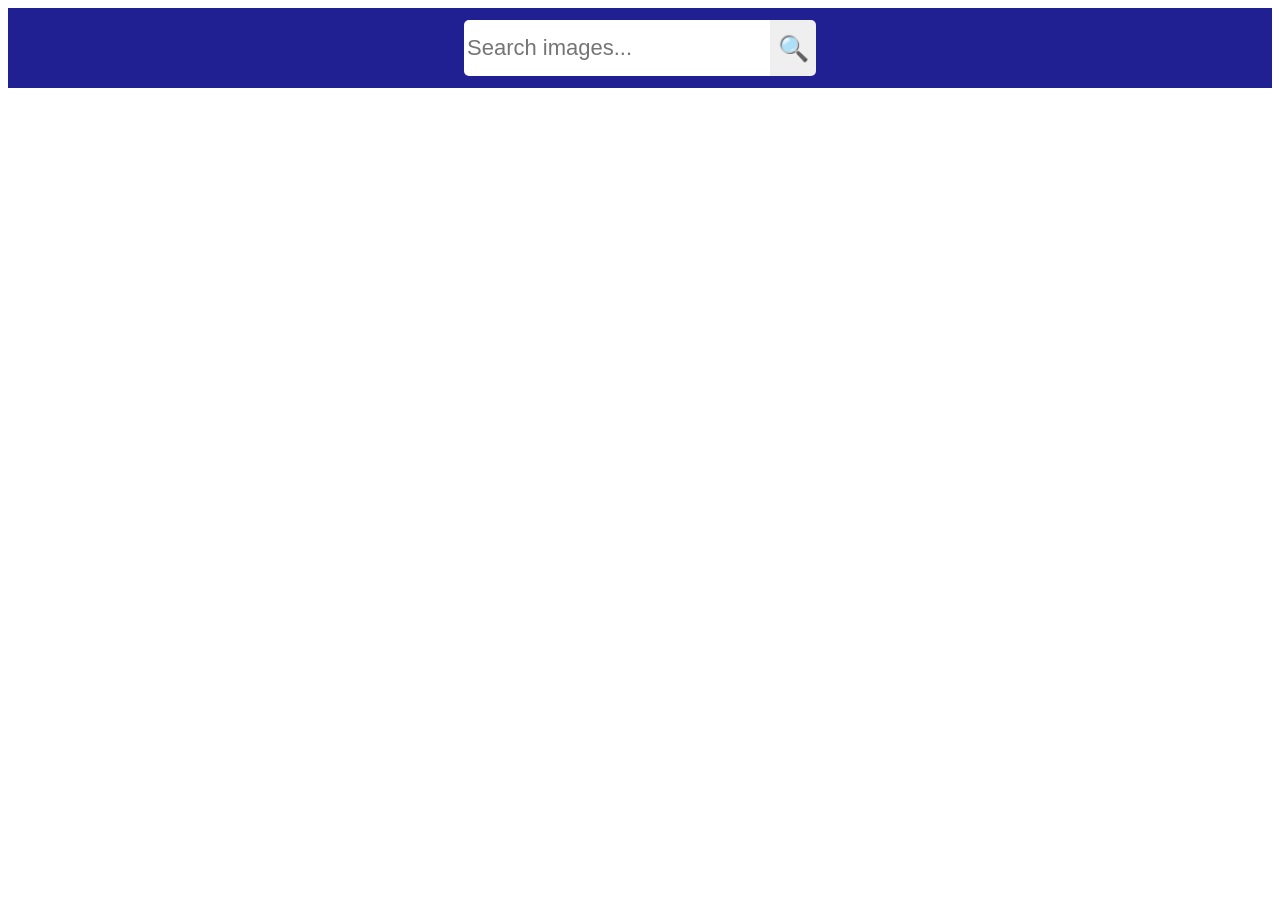
<file: src/index.html>
<!DOCTYPE html>
<html lang="en">
  <head>
    <meta charset="UTF-8" />
    <meta http-equiv="X-UA-Compatible" content="IE=edge" />
    <meta name="viewport" content="width=device-width, initial-scale=1.0" />
    <title>Goit-js-hw-11</title>
    <link rel="stylesheet" href="/src/css/styles.css" />
  </head>
  <body>
    <form class="search-form" id="search-form">
      <input
        type="text"
        name="searchQuery"
        autocomplete="off"
        placeholder="Search images..."
      />
      <button type="submit">&#128269;</button>
    </form>
    <div class="gallery"></div>
    <button hidden type="button" class="load-more">Load more</button>
    <div hidden class="guard"></div>
    <script src="js/index.js" type="module"></script>
  </body>
</html>
</file>
<file: src/css/styles.css>
button {
  cursor: pointer;
}
a {
  text-decoration: none;
  color: inherit;
}
.thumb {
  width: 350px;
  height: 210px;
  overflow: hidden;
  display: block;
}
.thumb img {
  width: 100%;
  height: 100%;
  object-fit: cover;
}
img {
  display: block;
  max-width: 100%;
  height: auto;
  margin: 0;
}
.search-form {
  width: 100%;
  height: 80px;
  background-color: #202093;
  position: sticky;
  z-index: 999;
  top: 0;
  display: flex;
  justify-content: center;
  align-items: center;
}

.search-form input {
  font-size: 22px;
  width: 300px;
  height: 50px;
  border: none;
  padding: 3px;
  border-top-left-radius: 5px;
  border-bottom-left-radius: 5px;
}

.search-form button {
  font-size: 25px;
  height: 56px;
  width: 46px;
  padding: 3px;
  border: none;
  border-top-right-radius: 5px;
  border-bottom-right-radius: 5px;
  cursor: pointer;
}
.icon {
  display: inline-block;
  width: 1em;
  height: 1em;
  stroke-width: 1px;
  stroke: currentColor;
  fill: currentColor;
}
.gallery {
  display: flex;
  flex-direction: row;
  flex-wrap: wrap;
  justify-content: space-between;
  margin-top: 10px;
}
.photo-card {
  box-shadow: 0 10px 10px -5px rgba(0, 0, 0, 0.3);
  margin-bottom: 10px;
}
.info {
  display: flex;
  justify-content: space-between;
  padding: 20px 15px;
}
.info-item {
  display: flex;
  flex-direction: column;
  gap: 10px;
  align-items: center;
  margin: 0;
}
.load-more {
  padding: 10px;
  background-color: #3d3dc0;
  border: transparent;
  color: white;
  margin: 20px auto;
  border-radius: 5px;
}
</file>
